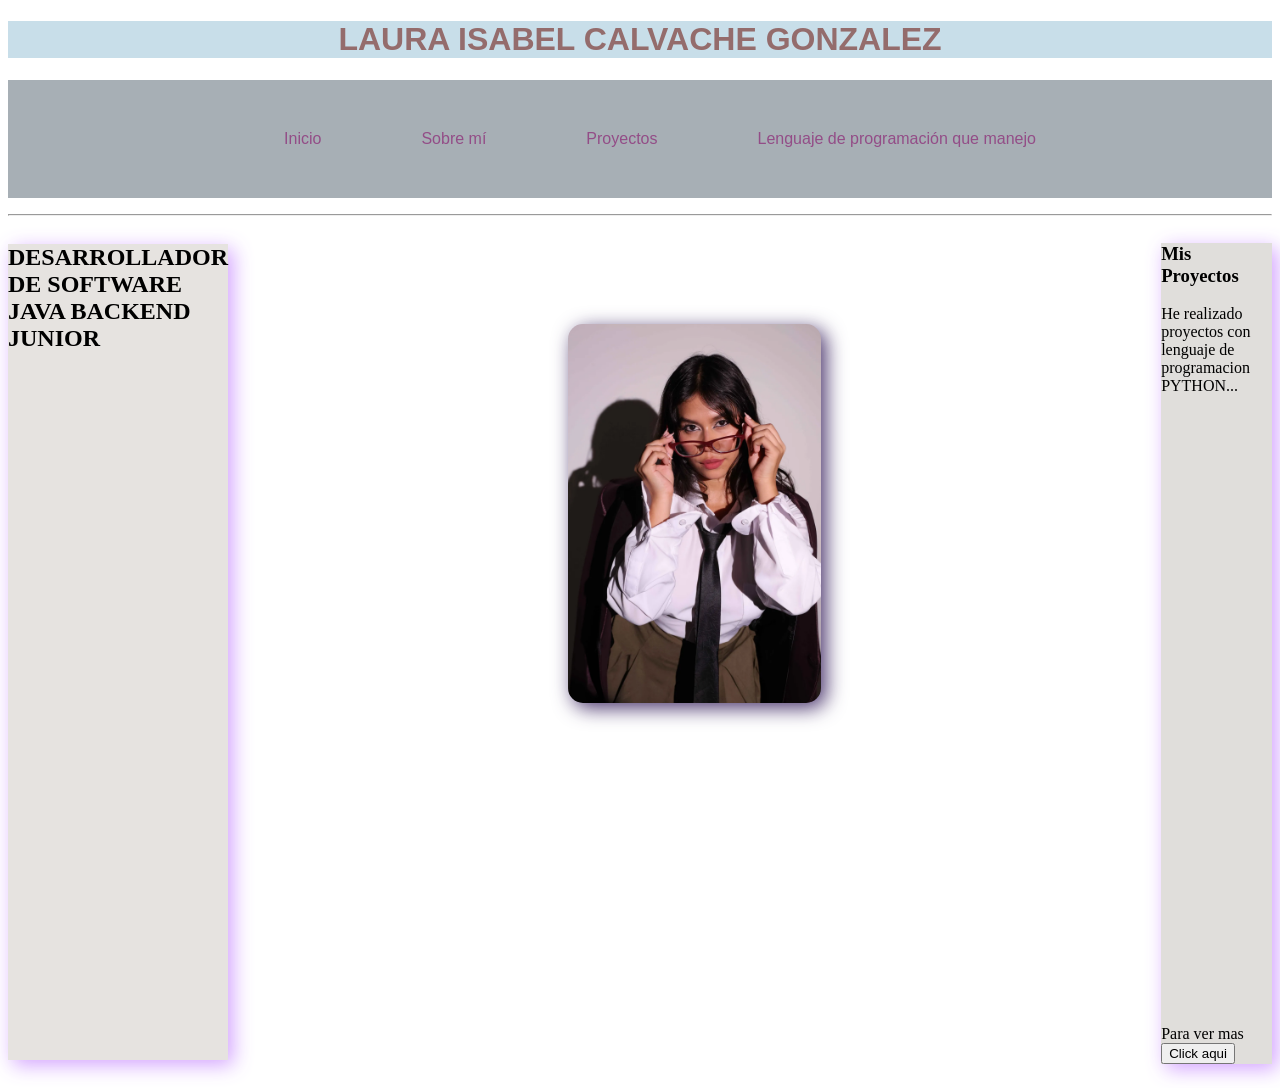
<file: index.html>
<!DOCTYPE html>
<html lang="es">
<head>
    <meta charset="UTF-8">
    <meta name="viewport" content="width=device-width, initial-scale=1.0">
    <title>PORTAFOLIO LAURA ISABEL CALVACHE GONZALEZ</title>

    <link rel="stylesheet" href="style1.css">
</head>

<body>
    <header>
        <h1 id="nombre">
            LAURA ISABEL CALVACHE GONZALEZ
        </h1>
    <nav>
        <ul>
            <li>
                <a href="index.html" >Inicio</a>
            </li>
            <li>
                <a href="Sobre mí.html" >Sobre mí</a>
            </li>
            <li>
                <a href="Proyectos.html">Proyectos</a>
            </li>
            <li>
                <a href="Proyectos.html">Lenguaje de programación que manejo</a> 
            </li>
        </ul>

    </nav>
    </header>
    <hr>
    <div> <h2 id="java">DESARROLLADOR <br> DE SOFTWARE <br> JAVA BACKEND JUNIOR</h2>
    <img src="FotoPrincipal.webp" alt="">
    <section>
        <article id="proyectos">
            <h3>Mis Proyectos</h3>
            <p>He realizado proyectos con lenguaje de programacion PYTHON...<br><br><br><br><br><br><br><br><br><br><br><br><br><br><br><br><br><br><br><br><br><br><br><br><br><br><br><br><br><br><br><br><br><br><br><br>
            Para ver mas <a href="Proyectos.html"><button>Click aqui</button><br>
       </a></p> 
    </article>
    </section>
</div>
   
</body>


</html>
</file>
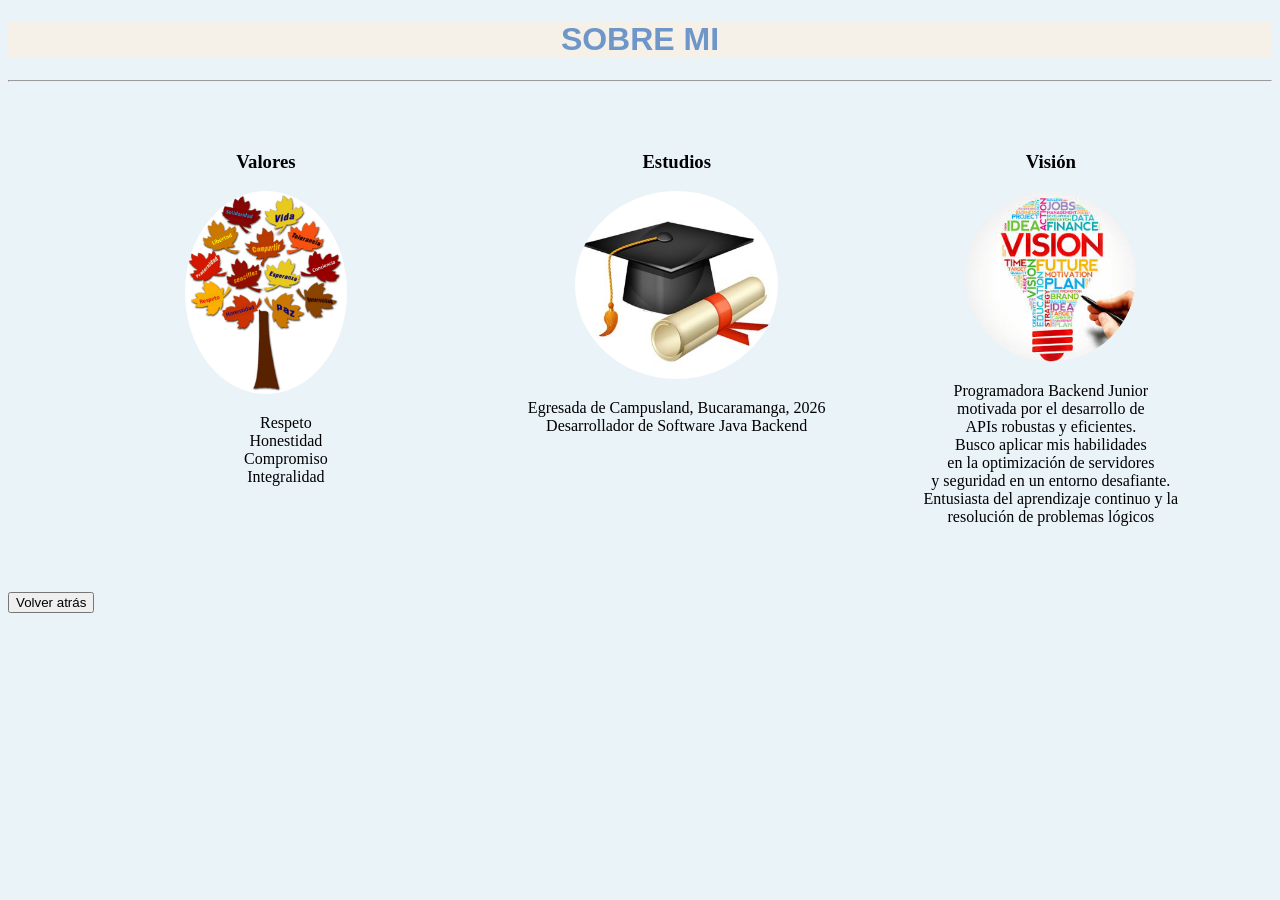
<file: Sobre mí.html>
<!DOCTYPE html>
<html lang="es">
<head>
    <meta charset="UTF-8">
    <meta name="viewport" content="width=device-width, initial-scale=1.0">
    <title>Document</title>
    <link rel="stylesheet" href="styleS.css">
</head>
<body>
    <header>
        <h1 id="titulo">SOBRE MI</h1>
        <hr>
    </header>
    <section>
        <article id="valores">
            <h3>Valores</h3>
            <img id="imagenfea" src="Valores2.jpg" alt="">
            <p>
                <ul id="lista">
                    <li>
                        Respeto
                    </li>
                    <li>
                        Honestidad
                    </li>
                    <li>
                        Compromiso
                    </li>
                    <li>
                        Integralidad
                    </li>
                </ul>
            </p>
        </article>
        <article id="estudios">
            <h3>Estudios</h3>
            <img src="estudios.jpg" alt="">
            <p>Egresada de Campusland, Bucaramanga, 2026
                Desarrollador de Software Java Backend
            </p>
        </article>
        <article >
            <h3 >Visión</h3>
            <img id="vision" src="Laufotos.jpg/vision2.jpeg" alt="">
            <p>Programadora Backend Junior<br>
                 motivada 
                 por el desarrollo de<br> APIs robustas y eficientes.<br>
                  Busco aplicar mis habilidades <br> en la optimización de servidores <br>
                  y seguridad en un entorno desafiante. <br>
                  Entusiasta del aprendizaje continuo y la resolución de problemas lógicos</p>
        </article>

    </section>
    <footer>
        <a href="index.html"><button>Volver atrás</button></a>
    </footer>
</body>
</html>
</file>
<file: style1.css>
#nombre {
        font-family: Arial, Helvetica, sans-serif;
        color: rgb(148, 108, 108);
        text-align: center;
        background-color: rgb(200, 222, 233);
    }

nav ul{
    font-family: Arial, Helvetica, sans-serif;
    list-style: none;
    display: flex;
    justify-content: center;
    text-decoration: none;
    background-color: rgb(167, 175, 181);
    
    
}
ul a{
    text-decoration: none;
    color: rgb(147, 77, 135);
}
ul li{ 
    margin: 50px;
}
div{
    display: flex;
    gap: 19%;

}

img{ 
    filter:drop-shadow(5px 5px 10px  rgba(57, 35, 95, 0.925));
    box-shadow: 15px;
    border-radius: 15px;
    margin: 100px;
    height: 40%;
    width: 20%;

}
img:hover{transform: scale(1.2);

}

#java {
    font-family: 'Times New Roman', Times, serif;
    background-color: rgb(230, 227, 224);
    filter:drop-shadow(5px 5px 10px  rgba(207, 156, 255, 0.925));
    
}
body{
    background-image: url(https://wallpapers.com/images/hd/cloudy-mountain-and-forest-professional-desktop-3gpb4j14ljx9jhgg.jpg);
    
}
#proyectos{
    background-color: rgb(224, 222, 219);
    filter:drop-shadow(5px 5px 10px  rgba(207, 156, 255, 0.925));
}
</file>
<file: styleS.css>
#titulo {
    font-family: Arial, Helvetica, sans-serif;
color: rgb(110, 150, 200);
text-align: center;
background-color: rgb(245, 240, 232);
}
section{
    display: flex;
    margin: 50px;
    padding: 0px 0PX;
    text-align: center;

}

p{
    padding: 0 30px;

}

img{
    font-family: Arial, Helvetica, sans-serif;
    border-radius: 50%;
    max-width: 50%;

}
#lista{    

    list-style: none;
    }


body{
    background-color: rgb(234, 243, 248)
}
#imagenfea{
    max-width: 25%;
}


#valores{margin-left: -10%;}
#estudios{margin-left: -10%;}
</file>
